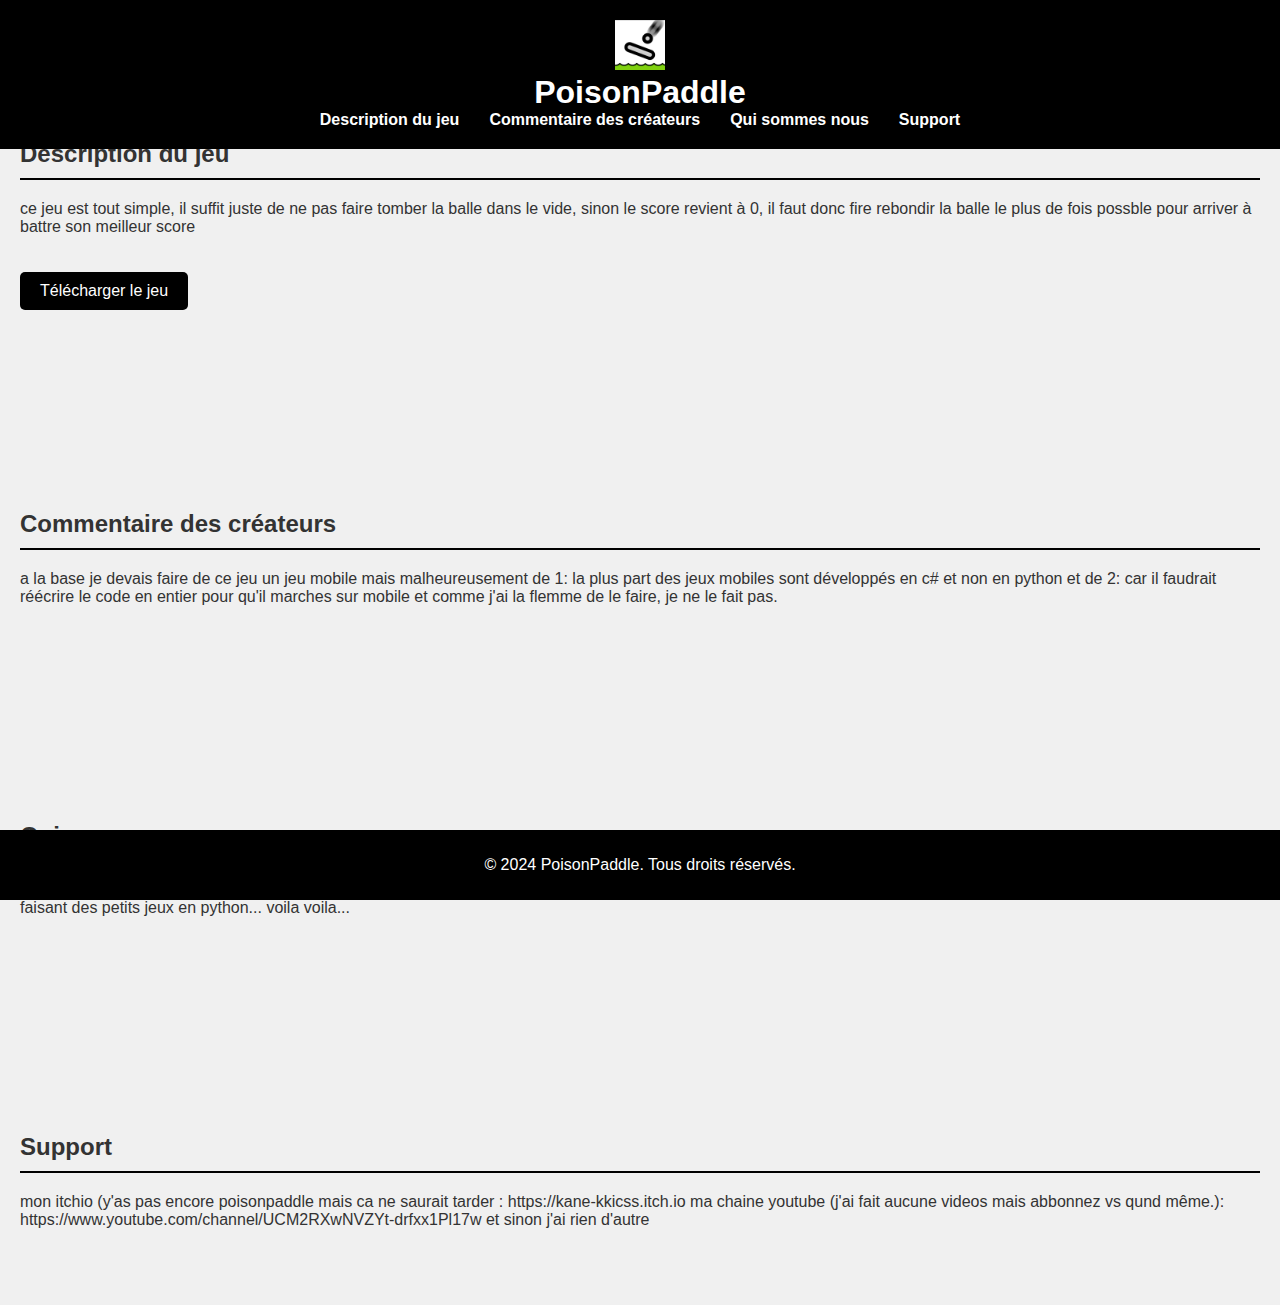
<file: index.html>
<!DOCTYPE html>
<html lang="en">
<head>
    <meta charset="UTF-8">
    <meta name="viewport" content="width=device-width, initial-scale=1.0">
    <title>PoisonPaddle</title>
    <link rel="stylesheet" href="styles.css">
</head>
<body>
    <header>
    <img src="ftg.png" alt="PoisonPaddle Icon" style="width: 50px; height: auto;">
    <h1>PoisonPaddle</h1>
    <nav>
        <ul>
            <li><a href="#description">Description du jeu</a></li>
            <li><a href="#comments">Commentaire des créateurs</a></li>
            <li><a href="#about">Qui sommes nous</a></li>
            <li><a href="#support">Support</a></li>
        </ul>
    </nav>
</header>

    <section id="description">
        <h2>Description du jeu</h2>
        <p>ce jeu est tout simple, il suffit juste de ne pas faire tomber la balle dans le vide, sinon le score revient à 0, il faut donc fire rebondir la balle le plus de fois possble pour arriver à battre son meilleur score </p>
        <button id="downloadButton">Télécharger le jeu</button>
    </section>
    

    <section id="comments">
        <h2>Commentaire des créateurs</h2>
        <p>a la base je devais faire de ce jeu un jeu mobile mais malheureusement de 1: la plus part des jeux mobiles sont développés en c# et non en python et de 2: car il faudrait réécrire le code en entier pour qu'il marches sur mobile et comme j'ai la flemme de le faire, je ne le fait pas.</p>
    </section>

    <section id="about">
        <h2>Qui sommes nous</h2>
        <p>je dis "nous" depuis le début mais en fait je suis tout seul hein, je m'apelle @̵̲͈̦̣͊͗́͌̆̇̅̐͑̋͑̾͒̚͜͠^̶̨̥̰̠͎̟̑͐͛̍̽̾̀̔̈́̽͝\̸̡̭̙͍̮͓͗̅̏̓͗̔̓̓͗͑̚̚ͅ`̸̧̮͈̬̳͇͉͖̈͆͆̄͑̐̆̆̐͑́͂̔̈ͅ|̷̡̨̭̖̪̭̭̗͔̲̟̝̠͚͘ͅ#̵̡̨̲̺͇͚͓̰̥̟̟̣̾̋̑͐͗̉͗̇͊͛̂̇͐̕ͅͅ#̵̡̤̫̭̩͇̤͎̳̱̖͍̻̙̒͋͆́̊́́ͅ\̵̨̮͕͍̭̜̦̩͎̺̦̩̐͊̍͗̕|̶͚͇̙̔͗̉͂̋̃͛̐̓̋̈́͘͝|̶̢͔̗̗̒́̎̐̾̓͐̌̍̌͘^̶̱̞̋̒̐̏̀͛̊̿̈͘̚͝͠[̴̢̢͍͈̦̻͔̰̰̩̳͈͖͗͛̐̏̿̒͌̒́͘̚͠~et celas fait déja @̴̞͉͚̬̉̏͂̐͆̎̈́̄̓̚̕^̸̖̀̈́͛̃̀́͊̔̌ ans que je suis dans le dev, j'essaye donc de me populariser en faisant des petits jeux en python... voila voila...</p>
    </section>

    <section id="support">
        <h2>Support</h2>
        <p>mon itchio (y'as pas encore poisonpaddle mais ca ne saurait tarder : https://kane-kkicss.itch.io
        ma chaine youtube (j'ai fait aucune videos mais abbonnez vs qund même.): https://www.youtube.com/channel/UCM2RXwNVZYt-drfxx1Pl17w
        et sinon j'ai rien d'autre</p>
    </section>

    <footer>
        <p>&copy; 2024 PoisonPaddle. Tous droits réservés.</p>
    </footer>

    <script src="script.js"></script>
</body>
</html>
</file>
<file: styles.css>
body {
    font-family: Arial, sans-serif;
    margin: 0;
    padding: 0;
    background-color: #f0f0f0;
    color: #333;
}

header {
    background-color: #000;
    color: #fff;
    padding: 20px 0;
    text-align: center;
    position: fixed;
    width: 100%;
    top: 0;
    z-index: 1000;
}

header h1 {
    margin: 0;
}

nav ul {
    list-style: none;
    padding: 0;
    display: flex;
    justify-content: center;
    margin: 0;
}

nav li {
    margin: 0 15px;
}

nav a {
    color: #fff;
    text-decoration: none;
    font-weight: bold;
}

nav a:hover {
    text-decoration: underline;
}

section {
    padding: 60px 20px;
    margin-top: 60px;
}

section h2 {
    border-bottom: 2px solid #000;
    padding-bottom: 10px;
}

button#downloadButton {
    display: inline-block;
    padding: 10px 20px;
    margin-top: 20px;
    background-color: #000;
    color: #fff;
    border: none;
    border-radius: 5px;
    cursor: pointer;
    font-size: 16px;
}

button#downloadButton:hover {
    background-color: #444;
}

footer {
    background-color: #000;
    color: #fff;
    text-align: center;
    padding: 10px 0;
    position: fixed;
    width: 100%;
    bottom: 0;
}
</file>
